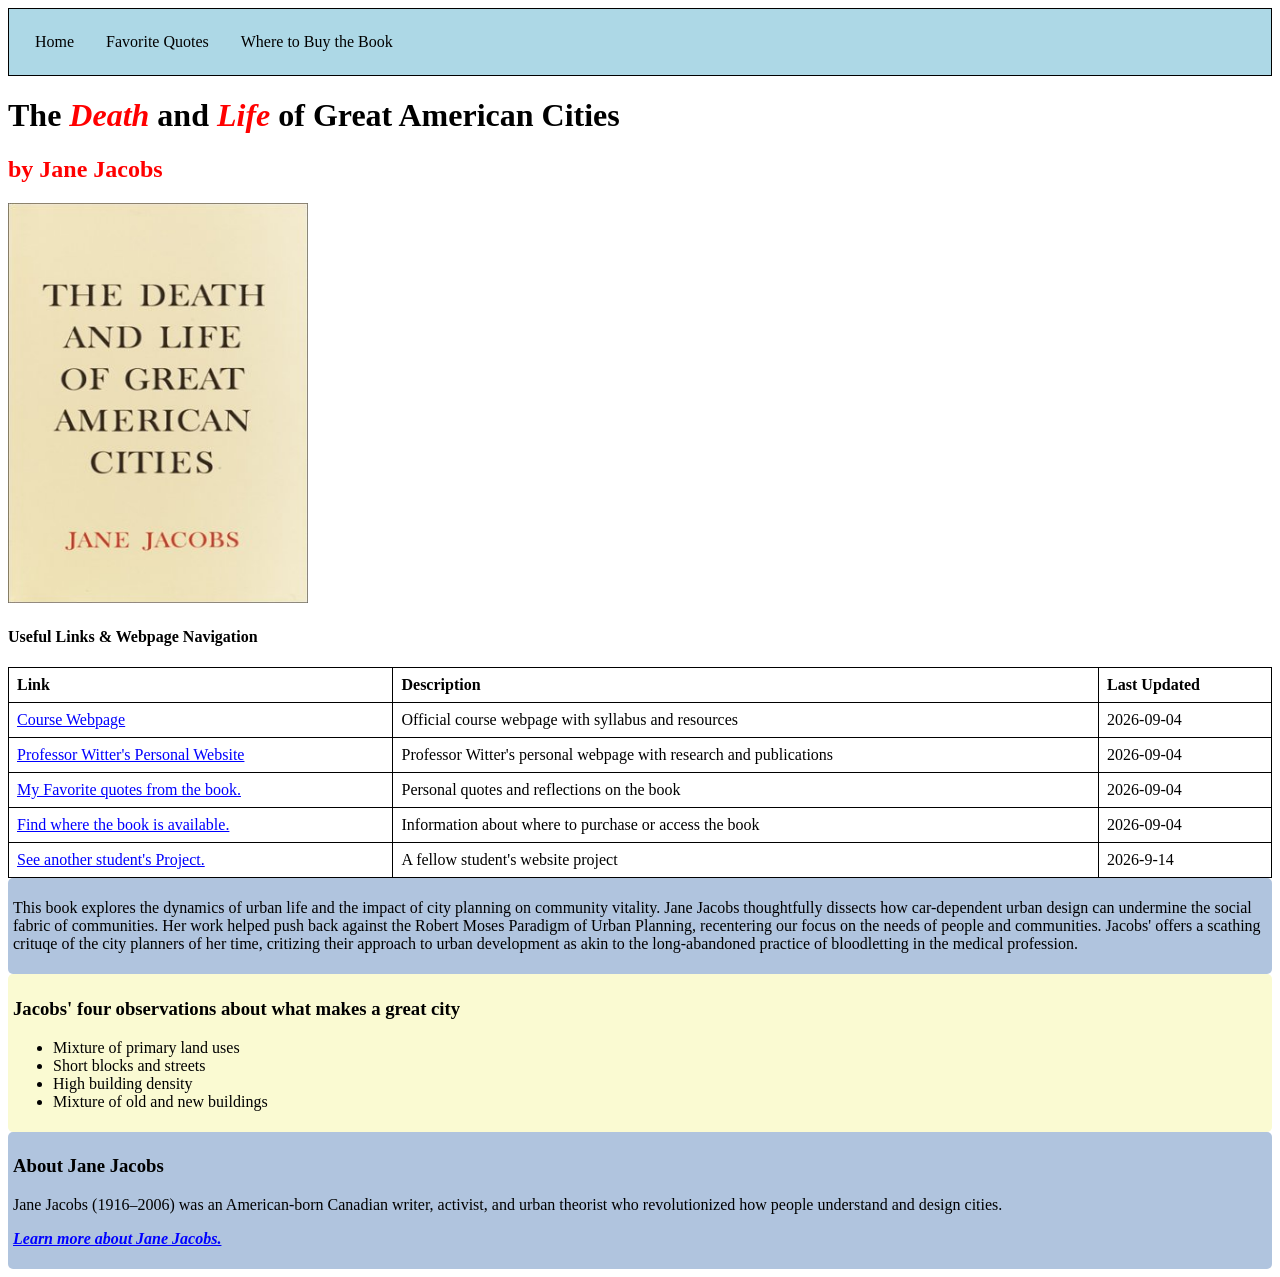
<file: index.html>
<!DOCTYPE html>
<html lang="en">
  <head>
    <meta charset="utf-8">
    <meta name="description" content="This webpage highlights my favorite Urban Planning Book">
    <title>My Favorite Urban Planning Book</title>
    <link rel="stylesheet" href="style.css">
    <!-- Google tag (gtag.js) -->
    <script async src="https://www.googletagmanager.com/gtag/js?id=G-XXXXXXXXXX"></script>
    <script>
      window.dataLayer = window.dataLayer || [];
      function gtag() { dataLayer.push(arguments); }
      gtag('js', new Date());
      gtag('config', 'G-XXXXXXXXXX');
    </script>
  </head>
  <body>
    <ul class="test">
      <li><a href="index.html">Home</a></li>
      <li><a href="index2.html">Favorite Quotes</a></li>
      <li><a href="index3.html">Where to Buy the Book</a></li>
    </ul>

    <h1 id="top">The <span class="spanTest">Death</span> and <span class="spanTest">Life</span> of Great American Cities</h1>
    <h2>by Jane Jacobs</h2>
    <img src="DeathAndLife.jpg" alt="The Book Cover of The Death and Life of Great American Cities" width="300" height="400">
    <h4>Useful Links & Webpage Navigation</h4>
    <table>
      <tr>
        <th>Link</th>
        <th>Description</th>
        <th>Last Updated</th>
      </tr>
      <tr>
        <td><a href="https://github.com/rtealwitter/introcs2026fall">Course Webpage</a></td>
        <td>Official course webpage with syllabus and resources</td>
        <td>2026-09-04</td>
      </tr>
      <tr>
        <td><a href="https://www.rtealwitter.com">Professor Witter's Personal Website</a></td>
        <td>Professor Witter's personal webpage with research and publications</td>
        <td>2026-09-04</td>
      </tr>
      <tr>
        <td><a href="index2.html">My Favorite quotes from the book.</a></td>
        <td>Personal quotes and reflections on the book</td>
        <td>2026-09-04</td>
      </tr>
      <tr>
        <td><a href="index3.html">Find where the book is available.</a></td>
        <td>Information about where to purchase or access the book</td>
        <td>2026-09-04</td>
      </tr>
      <tr>
        <td><a href="https://llu322.github.io/lab-homepage/index.html">See another student's Project.</a> </td>
        <td> A fellow student's website project </td>
        <td> 2026-9-14 </td>
      </tr>
    </table>

    <div class="bodies">
      <p>This book explores the dynamics of urban life and the impact of city planning on community vitality. Jane Jacobs thoughtfully dissects how car-dependent urban design can undermine the social fabric of communities. Her work helped push back against the Robert Moses Paradigm of Urban Planning, recentering our focus on the needs of people and communities. Jacobs' offers a scathing crituqe of the city planners of her time, critizing their approach to urban development as akin to the long-abandoned practice of bloodletting in the medical profession.</p>
    </div>

    <div class="bullets">
      <h3>Jacobs' four observations about what makes a great city</h3>
      <ul>
        <li>Mixture of primary land uses</li>
        <li>Short blocks and streets</li>
        <li>High building density</li>
        <li>Mixture of old and new buildings</li>
      </ul>
    </div>

    <div class="bodies">
      <h3>About Jane Jacobs</h3>
      <p>Jane Jacobs (1916–2006) was an American-born Canadian writer, activist, and urban theorist who revolutionized how people understand and design cities.</p>
      <p><a href="https://en.wikipedia.org/wiki/Jane_Jacobs"><strong><em>Learn more about Jane Jacobs.</em></strong></a></p>
    </div>
  </body>
</html>
</file>
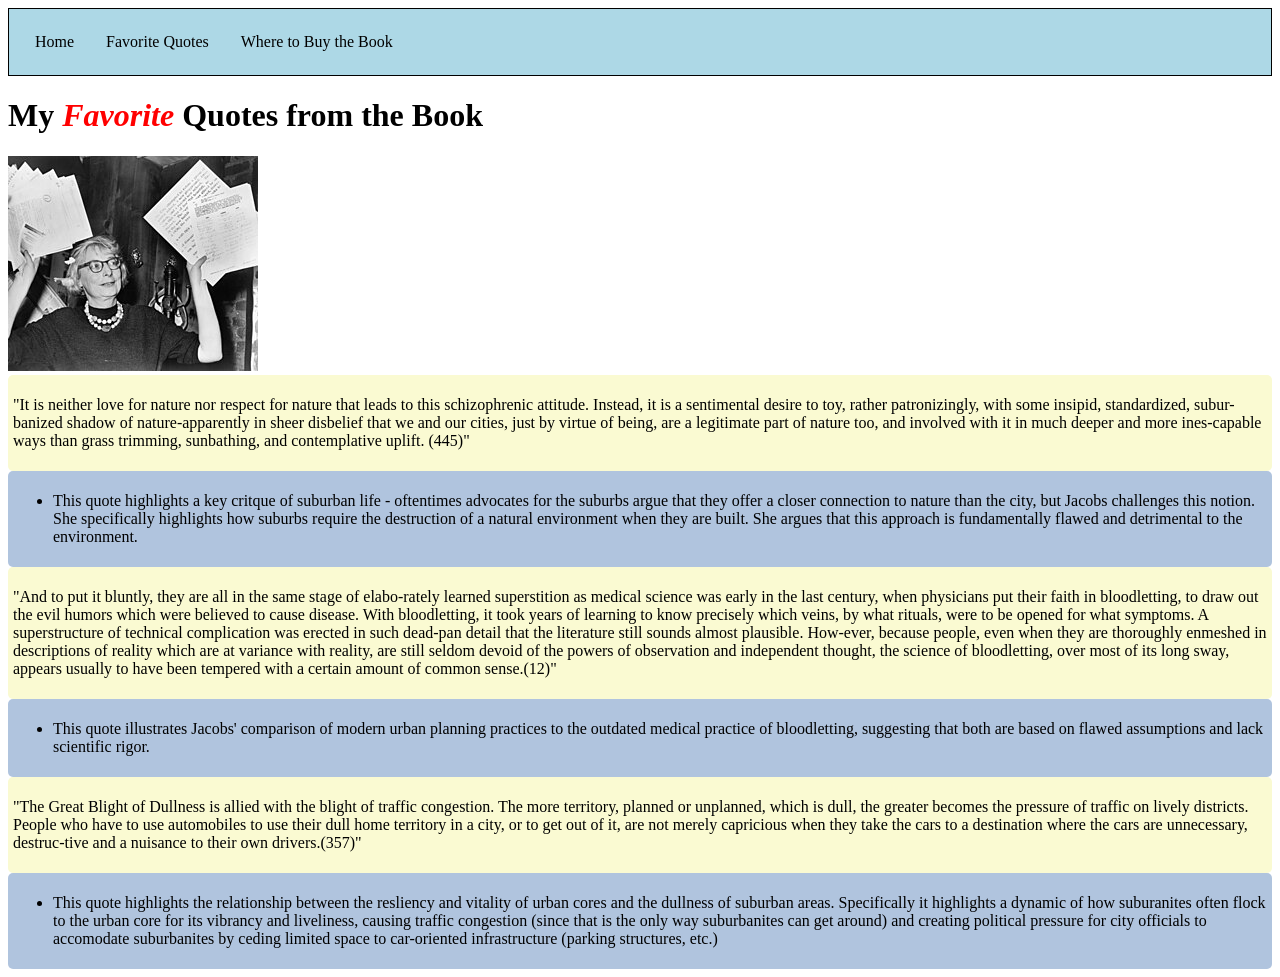
<file: index2.html>
<!DOCTYPE html>
<html lang="en">
    <head>
        <meta charset="utf-8">
        <meta name="description" content="This webpage highlights my favorite quotes from The Death and Life of Great American Cities">
        <title>My Favorite Quotes from the Book</title>
        <link rel="stylesheet" href="style.css">
        <!-- Google tag (gtag.js) -->
        <script async src="https://www.googletagmanager.com/gtag/js?id=G-XXXXXXXXXX"></script>
        <script>
            window.dataLayer = window.dataLayer || [];
            function gtag() { dataLayer.push(arguments); }
            gtag('js', new Date());
            gtag('config', 'G-XXXXXXXXXX');
        </script>
    </head>
    <body>
        <ul class="test">
            <li><a href="index.html">Home</a></li>
            <li><a href="index2.html">Favorite Quotes</a></li>
            <li><a href="index3.html">Where to Buy the Book</a></li>
        </ul>

        <h1>My <span class="spanTest">Favorite</span> Quotes from the Book</h1>
        <img src="Jane_Jacobs.jpg" alt="Jacobs as chair of a Greenwich Village civic group at a 1961 press conference.">

        <div class="bullets">
            <p>"It is neither love for nature nor respect for nature that leads to this schizophrenic attitude. Instead, it is a sentimental desire to toy, rather patronizingly, with some insipid, standardized, subur-banized shadow of nature-apparently in sheer disbelief that we and our cities, just by virtue of being, are a legitimate part of nature too, and involved with it in much deeper and more ines-capable ways than grass trimming, sunbathing, and contemplative uplift. (445)"</p>
        </div>
        <div class="bodies">
            <ul>
                <li><p>This quote highlights a key critque of suburban life - oftentimes advocates for the suburbs argue that they offer a closer connection to nature than the city, but Jacobs challenges this notion. She specifically highlights how suburbs require the destruction of a natural environment when they are built. She argues that this approach is fundamentally flawed and detrimental to the environment.</p></li>
            </ul>
        </div>

        <div class="bullets">
            <p>"And to put it bluntly, they are all in the same stage of elabo-rately learned superstition as medical science was early in the last century, when physicians put their faith in bloodletting, to draw out the evil humors which were believed to cause disease. With bloodletting, it took years of learning to know precisely which veins, by what rituals, were to be opened for what symptoms. A superstructure of technical complication was erected in such dead-pan detail that the literature still sounds almost plausible. How-ever, because people, even when they are thoroughly enmeshed in descriptions of reality which are at variance with reality, are still seldom devoid of the powers of observation and independent thought, the science of bloodletting, over most of its long sway, appears usually to have been tempered with a certain amount of common sense.(12)"</p>
        </div>
        <div class="bodies">
            <ul>
                <li><p>This quote illustrates Jacobs' comparison of modern urban planning practices to the outdated medical practice of bloodletting, suggesting that both are based on flawed assumptions and lack scientific rigor.</p></li>
            </ul>
        </div>

        <div class="bullets">
            <p>"The Great Blight of Dullness is allied with the blight of traffic congestion. The more territory, planned or unplanned, which is dull, the greater becomes the pressure of traffic on lively districts. People who have to use automobiles to use their dull home territory in a city, or to get out of it, are not merely capricious when they take the cars to a destination where the cars are unnecessary, destruc-tive and a nuisance to their own drivers.(357)"</p>
        </div>
        <div class="bodies">
            <ul>
                <li><p>This quote highlights the relationship between the resliency and vitality of urban cores and the dullness of suburban areas. Specifically it highlights a dynamic of how suburanites often flock to the urban core for its vibrancy and liveliness, causing traffic congestion (since that is the only way suburbanites can get around) and creating political pressure for city officials to accomodate suburbanites by ceding limited space to car-oriented infrastructure (parking structures, etc.)</p></li>
            </ul>
        </div>
    </body>
</html>
</file>
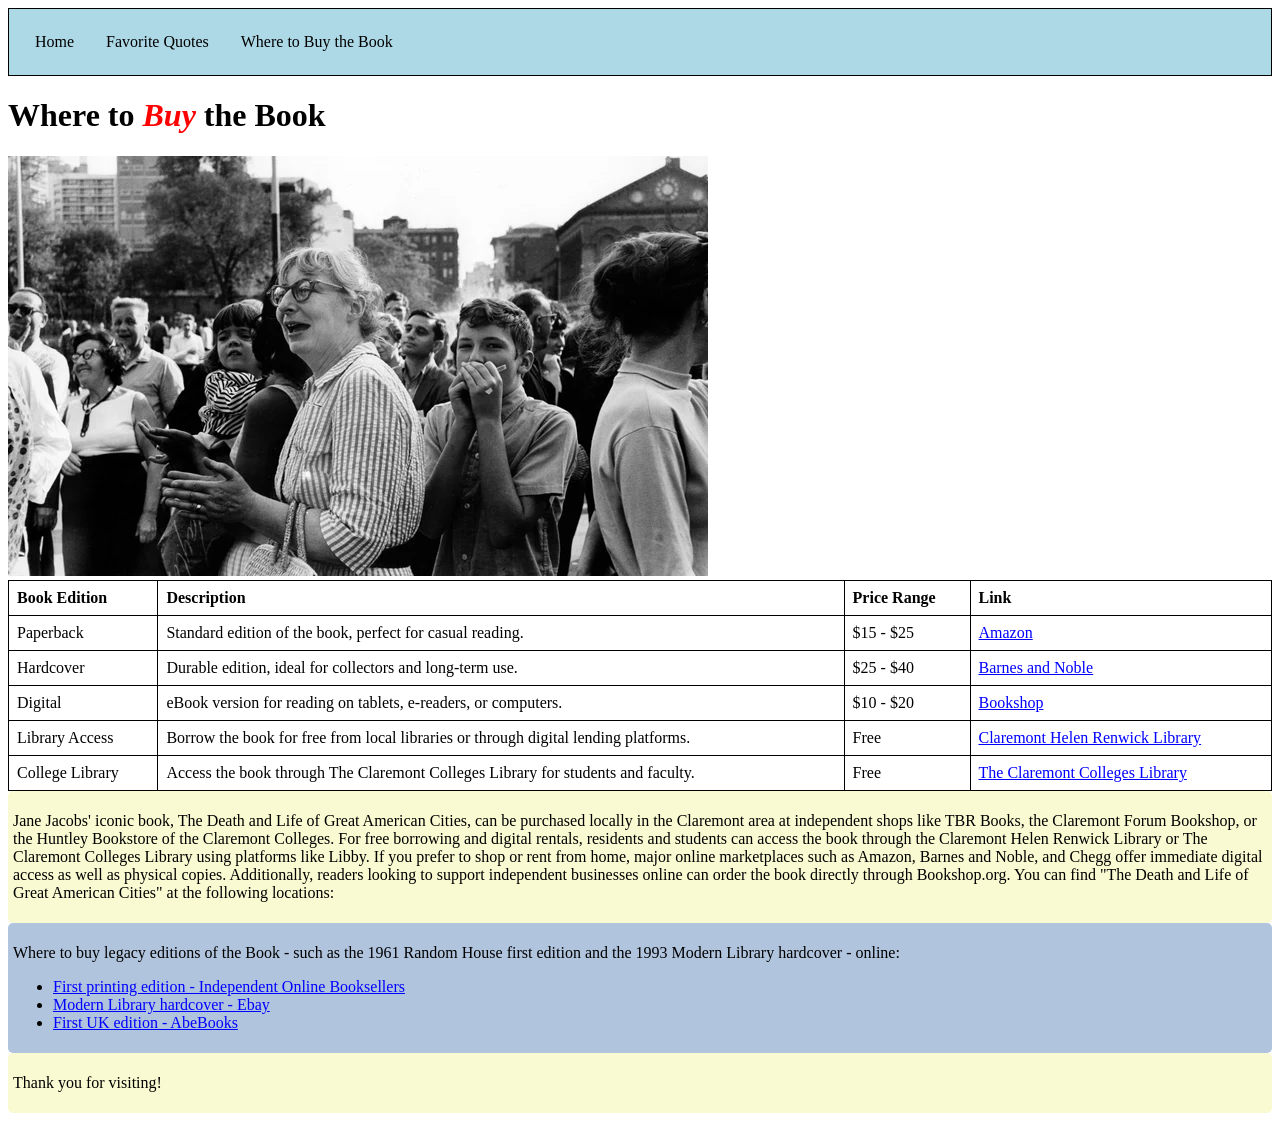
<file: index3.html>
<!DOCTYPE html>
<html lang="en">
    <head>
        <meta charset="utf-8">
        <meta name="description" content="This webpage highlights where you can buy The Death and Life of Great American Cities">
        <title>Where to Find the Book</title>
        <link rel="stylesheet" href="style.css">
        <!-- Google tag (gtag.js) -->
        <script async src="https://www.googletagmanager.com/gtag/js?id=G-XXXXXXXXXX"></script>
        <script>
            window.dataLayer = window.dataLayer || [];
            function gtag() { dataLayer.push(arguments); }
            gtag('js', new Date());
            gtag('config', 'G-XXXXXXXXXX');
        </script>
    </head>
    <body>
        <ul class="test">
            <li><a href="index.html">Home</a></li>
            <li><a href="index2.html">Favorite Quotes</a></li>
            <li><a href="index3.html">Where to Buy the Book</a></li>
        </ul>

        <h1>Where to <span class="spanTest">Buy</span> the Book</h1>
        <img src="5249.jpg" alt="Jane Jacobs at a community meeting in Greenwich Village’s Washington Square Park in 1963.">
        <table>
            <tr>
                <th>Book Edition</th>
                <th>Description</th>
                <th>Price Range</th>
                <th>Link</th>
            </tr>
            <tr>
                <td>Paperback</td>
                <td>Standard edition of the book, perfect for casual reading.</td>
                <td>$15 - $25</td>
                <td><a href="https://www.amazon.com/Death-Life-Great-American-Cities/dp/067974195X">Amazon</a></td>
            </tr>
            <tr>
                <td>Hardcover</td>
                <td>Durable edition, ideal for collectors and long-term use.</td>
                <td>$25 - $40</td>
                <td><a href="https://www.barnesandnoble.com/w/the-death-and-life-of-great-american-cities-jane-jacobs/1116756508">Barnes and Noble</a></td>
            </tr>
            <tr>
                <td>Digital</td>
                <td>eBook version for reading on tablets, e-readers, or computers.</td>
                <td>$10 - $20</td>
                <td><a href="https://bookshop.org/p/books/the-death-and-life-of-great-american-cities-jane-jacobs/11218749?ean=9780679741954">Bookshop</a></td>
            </tr>
            <tr>
                <td>Library Access</td>
                <td>Borrow the book for free from local libraries or through digital lending platforms.</td>
                <td>Free</td>
                <td><a href="https://www.claremontlibrary.org/">Claremont Helen Renwick Library</a></td>
            </tr>
            <tr>
                <td>College Library</td>
                <td>Access the book through The Claremont Colleges Library for students and faculty.</td>
                <td>Free</td>
                <td><a href="https://library.claremont.edu/">The Claremont Colleges Library</a></td>
            </tr>
        </table>

        <div class="bullets">
            <p>Jane Jacobs' iconic book, The Death and Life of Great American Cities, can be purchased locally in the Claremont area at independent shops like TBR Books, the Claremont Forum Bookshop, or the Huntley Bookstore of the Claremont Colleges. For free borrowing and digital rentals, residents and students can access the book through the Claremont Helen Renwick Library or The Claremont Colleges Library using platforms like Libby. If you prefer to shop or rent from home, major online marketplaces such as Amazon, Barnes and Noble, and Chegg offer immediate digital access as well as physical copies. Additionally, readers looking to support independent businesses online can order the book directly through Bookshop.org. You can find "The Death and Life of Great American Cities" at the following locations:</p>
        </div>

        <div class="bodies">
            <p>Where to buy legacy editions of the Book - such as the 1961 Random House first edition and the 1993 Modern Library hardcover - online:</p>
            <ul>
                <li><a href="https://www.ioba.org/featured-member-items-1/jacobs%2C-jane.-the-death-and-life-of-great-american-cities.---first-edition">First printing edition - Independent Online Booksellers</a></li>
                <li><a href="https://www.amazon.com/Death-American-Cities-Modern-Library/dp/0679600477">Modern Library hardcover - Ebay</a></li>
                <li><a href="https://www.abebooks.com/first-edition/DEATH-LIFE-GREAT-AMERICAN-CITIES-Jacobs/32183376104/bd">First UK edition - AbeBooks</a></li>
            </ul>
        </div>

        <div class="bullets">
            <p>Thank you for visiting!</p>
        </div>
    </body>
</html>
</file>
<file: style.css>
/* Type selectors */

p {
    color: black;
}

h2 {
    color: Red;
}


.bold {
    font-weight: bold;
}

h3 {
    color: black;
}


table {

    width: 100%;
    border-collapse: collapse;
}

a {
    color: blue;
    text-decoration: underline;
}

th, td {
    border: 1px solid black;
    padding: 8px;
    text-align: left;
}


@media only screen and (max-width: 600px) {
  body {
    background-color: lightblue;
  }
}
/*
===================== 
all of the following are type selectors

 Descendant selectors 
main p {   
    color: black;
    font-size: 16px;
}

/* Child selectors 
main > p {
    color: black;
    font-size: 16px;
}

/* Adjacent sibling selectors - sibilings directily next to eachother /*

h2 + p {
    color: black;
    font-size: 16px;
}

/* General sibling selectors 
h2 ~ p {
    color: black;
    font-size: 16px;
}


=======================
/* Class selectors */

.test {
    list-style-type: none;
    padding: 10px;
    margin: 0;
    overflow: hidden;
    background-color: lightblue;
    border: 0.5px solid black;
}
.test li {
    float: left;
}
.test li a {
    display: block;
    color: black;
    text-align: center;
    padding: 14px 16px;
    text-decoration: none;
}
.test li a:hover {
    background-color: lightcoral;
    border: 2px solid black;

}

.bodies {
    background-color: lightsteelblue;
    padding: 5px;
    border-radius: 5px;
}

.bullets {
    background-color: lightgoldenrodyellow;
    list-style-type: disc;
    padding: 5px;
    border-radius: 5px;
}

.spanTest {
color: red; font-style: italic;
}

/* ID selectors */
#top {
    color: black;
    font-style: bold
}
</file>
